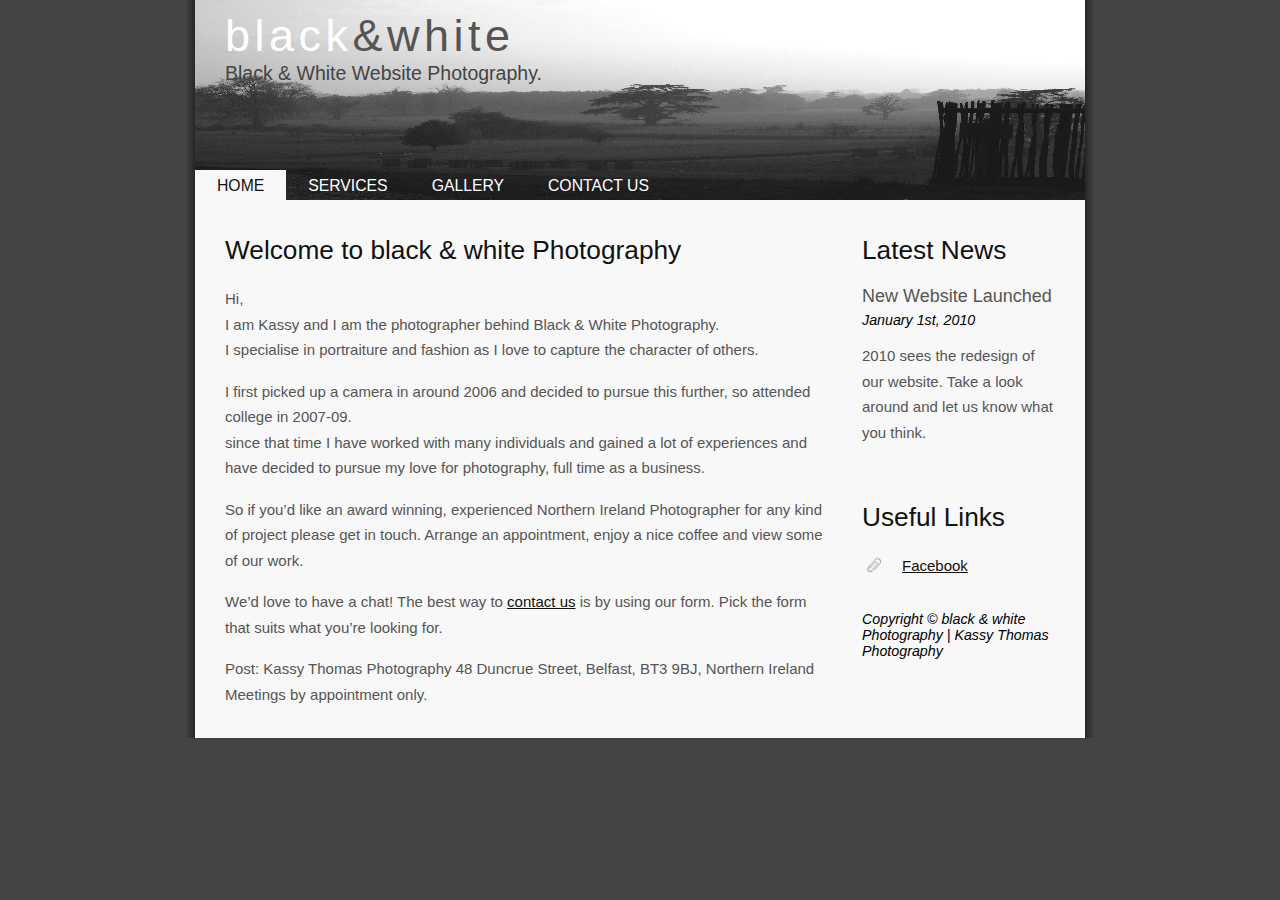
<file: index.html>
<!DOCTYPE HTML>
<html>

<head>
  <meta charset="utf-8">
  <meta name="viewport" content="width=device-width, initial-scale=1">
  <link href="https://cdn.jsdelivr.net/npm/bootstrap@5.0.2/dist/css/bootstrap.min.css" rel="stylesheet" integrity="sha384-EVSTQN3/azprG1Anm3QDgpJLIm9Nao0Yz1ztcQTwFspd3yD65VohhpuuCOmLASjC" crossorigin="anonymous">
  <title>black &amp; white Photography - Home Page</title>
  <meta name="description" content="website description" />
  <meta name="keywords" content="website keywords, website keywords" />
  <meta http-equiv="content-type" content="text/html; charset=windows-1252" />
  <link rel="stylesheet" type="text/css" href="css/style.css" title="style" />
</head>

<body>
  <div id="main">
    <div id="header">
      <div id="logo">
        <div id="logo_text">
          <!-- class="logo_colour", allows you to change the colour of the text -->
          <h1><a href="index.html">black<span class="logo_colour">&amp;white</span></a></h1>
          <h2>Black &amp; White Website Photography.</h2>
        </div>
      </div>
      <div id="menubar">
        <ul id="menu">
          <!-- put class="selected" in the li tag for the selected page - to highlight which page you're on -->
          <li  class="selected"><a href="index.html">Home</a></li>
          <li><a href="services.html">Services</a></li>
          <li><a href="gallery.html">Gallery</a></li>
          <li><a href="contact.html">Contact Us</a></li>
        </ul>
      </div>
    </div>
    <div id="content_header"></div>
    <div id="site_content">
      <div class="sidebar">
        <!-- insert your sidebar items here -->
        <h3>Latest News</h3>
        <h4>New Website Launched</h4>
        <h5>January 1st, 2010</h5>
        <p>2010 sees the redesign of our website. Take a look around and let us know what you think.<br />
        </p>
        <h4>&nbsp;</h4>
        
        <h3>Useful Links</h3>
        <ul>
          <li><a href="#">Facebook</a></li>
        </ul>
        <h5>Copyright &copy; black &amp; white Photography | Kassy Thomas Photography</h5>
      </div>
      <div id="content">
        <!-- insert the page content here -->
        <h1>Welcome to  black &amp; white Photography</h1>
        <p>Hi,<br>
          I am Kassy and I am the photographer behind Black &amp; White Photography.<br>
        I specialise in portraiture and fashion as I love to capture the character of others.</p>
        <p>          I first picked up a camera in around 2006 and decided to pursue this further, so attended college in 2007-09.<br>
        since that time I have worked with many individuals and gained a lot of experiences and have decided to pursue my love for photography, full time as a business.</p>
        <p>So if you&rsquo;d like an award winning, experienced Northern Ireland Photographer for any kind of project please get in touch. Arrange an appointment, enjoy a nice coffee and view some of our work.</p>
        <p>We&rsquo;d love to have a chat! The best way to <a href="contact.html">contact us</a> is by using our form. Pick the form that suits what you&rsquo;re looking for.</p>
        <p>Post: Kassy Thomas Photography 48 Duncrue Street, Belfast, BT3 9BJ, Northern Ireland<br>
          Meetings by appointment only.</p>
      </div>
    </div>
  </div>
</body>
</html>
</file>
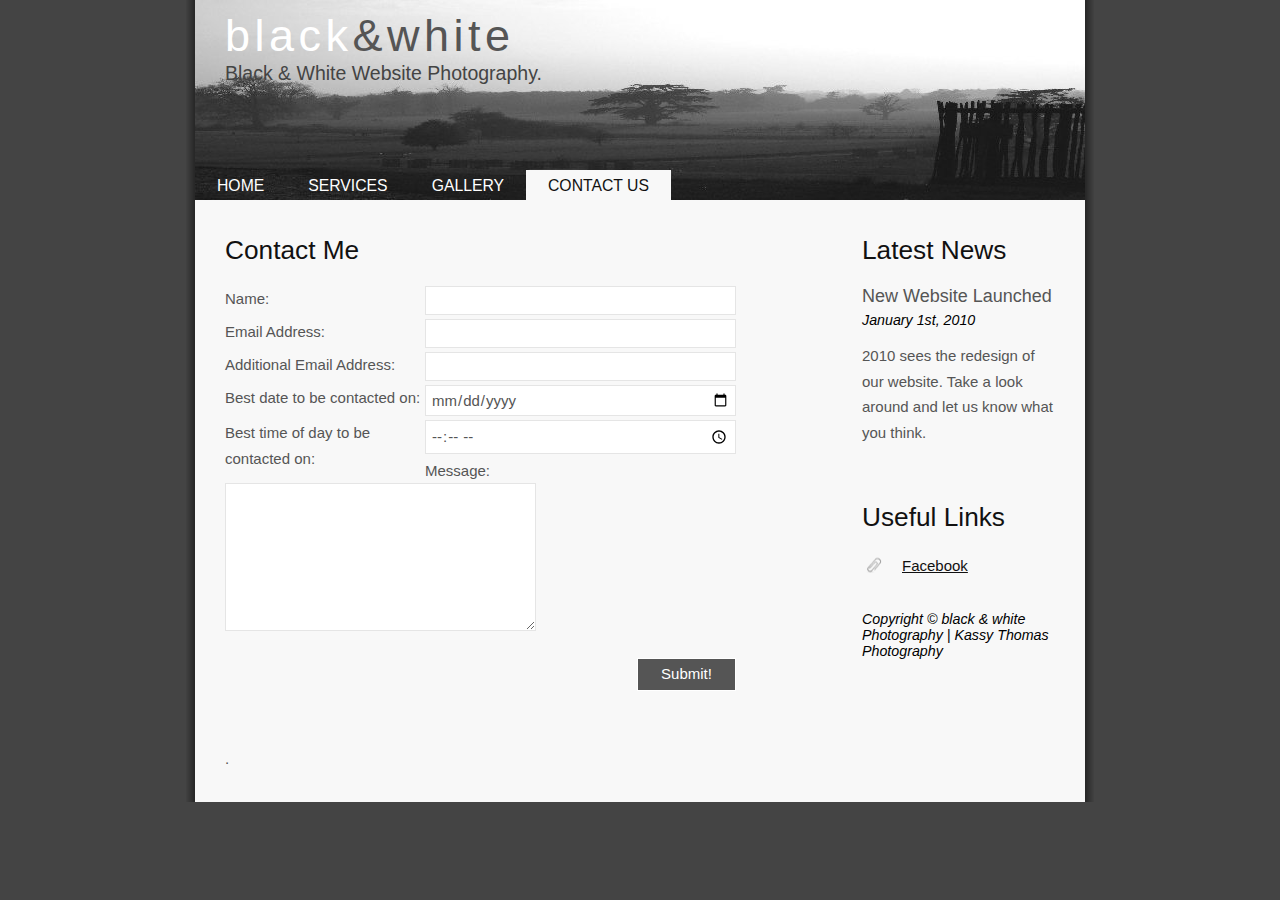
<file: contact.html>
<!DOCTYPE HTML>
<html>

<head>
  <meta charset="utf-8">
  <meta name="viewport" content="width=device-width, initial-scale=1">
  <link href="https://cdn.jsdelivr.net/npm/bootstrap@5.0.2/dist/css/bootstrap.min.css" rel="stylesheet" integrity="sha384-EVSTQN3/azprG1Anm3QDgpJLIm9Nao0Yz1ztcQTwFspd3yD65VohhpuuCOmLASjC" crossorigin="anonymous">
  <title>black &amp; white Photography - Contact Us</title>
  <meta name="description" content="website description" />
  <meta name="keywords" content="website keywords, website keywords" />
  <meta http-equiv="content-type" content="text/html; charset=windows-1252" />
  <link rel="stylesheet" type="text/css" href="css/style.css" title="style" />

  <script>
  function validate() {
      
    let x = document.forms["myForm"]["name"].value;
    if (x == "") {
    alert("Name must be filled out!");
    return false;
    }

    let b = document.forms["myForm"]["email"].value;
  if (b == "") {
    alert("Email must be filled out!");
    return false;
  }

  let h = document.forms["myForm"]["email2"].value;
  if (h == "") {
    alert("Additional Email must be filled out!");
    return false;
  }

  let j = document.forms["myForm"]["enquiry"].value;
  if (j == "") {
    alert("Message must be filled out!");
    return false;
  }

  let p = document.forms["myForm"]["date"].value;
  if (p == "") {
    alert("Date must be filled out!");
    return false;
  }

  let r = document.forms["myForm"]["time"].value;
  if (r == "") {
    alert("Time must be filled out!");
    return false;
  }
  }
  </script>
</head>

<body>
  <div id="main">
    <div id="header">
      <div id="logo">
        <div id="logo_text">
          <!-- class="logo_colour", allows you to change the colour of the text -->
          <h1><a href="index.html">black<span class="logo_colour">&amp;white</span></a></h1>
          <h2>Black &amp; White Website Photography.</h2>
        </div>
      </div>
      <div id="menubar">
        <ul id="menu">
          <!-- put class="selected" in the li tag for the selected page - to highlight which page you're on -->
          <li><a href="index.html">Home</a></li>
          <li><a href="services.html">Services</a></li>
          <li><a href="gallery.html">Gallery</a></li>
          <li class="selected"><a href="contact.html">Contact Us</a></li>
        </ul>
      </div>
    </div>
    <div id="content_header"></div>
    <div id="site_content">
      <div class="sidebar">
        <!-- insert your sidebar items here -->
        <h3>Latest News</h3>
        <h4>New Website Launched</h4>
        <h5>January 1st, 2010</h5>
        <p>2010 sees the redesign of our website. Take a look around and let us know what you think.<br />
        </p>
        <h4>&nbsp;</h4>
        <h3>Useful Links</h3>
        <ul>
          <li><a href="#">Facebook</a></li>
        </ul>
        <h5>Copyright &copy; black &amp; white Photography | Kassy Thomas Photography</h5>
      </div>
      <div id="content">
        <!-- insert the page content here -->
        <h1>Contact Me</h1>



        <form name="myForm" action="/action_page.php" onsubmit="return validate()" method="post">
          <div class="form_settings">
            <p><span>Name: </span><input class="contact" type="text" name="name" value="" /></p>
            <p><span>Email Address: </span><input class="contact" type="text" name="email" value="" /></p>
            <p><span>Additional Email Address: </span><input class="contact" type="text" name="email2" value="" /></p>
            <p><span>Best date to be contacted on: </span><input class="date" type="date" name="date" value="" /></p>
            <p><span>Best time of day to be contacted on: </span><input class="time" type="time" name="time" value="" /></p>
            <p><span>Message: </span><textarea class="contact textarea" rows="8" cols="50" name="enquiry"></textarea></p>
            <p style="padding-top: 15px"><span>&nbsp;</span><input class="submit" type="submit" name="contact_submitted" value="Submit!" /></p>
          </div>
        </form>
    
        <p><br /><br />
        .</p>
      </div>
    </div>
  </div>
</body>
</html>
</file>
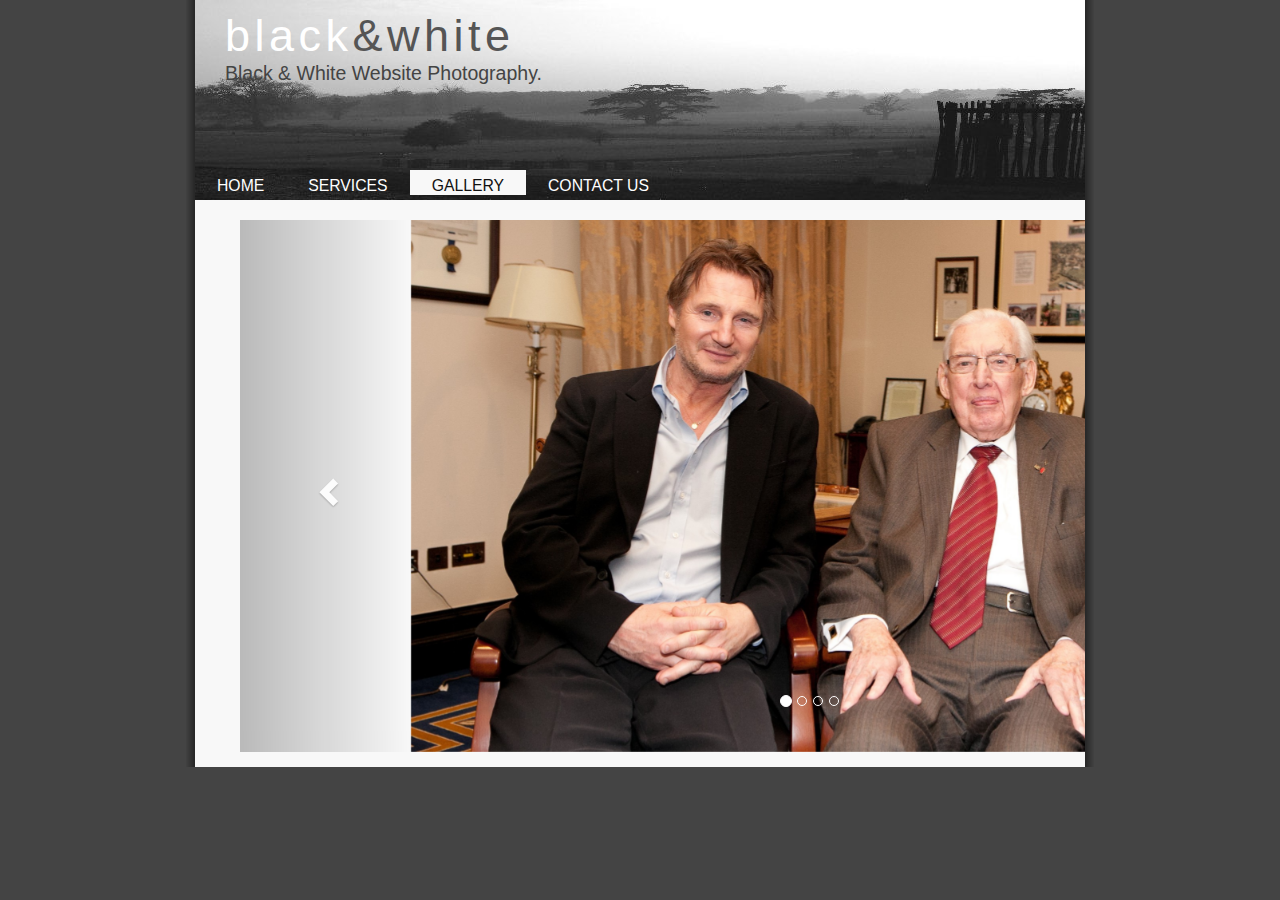
<file: gallery.html>
<!DOCTYPE HTML>
<html>

<head>
  <meta charset="utf-8">
  <meta name="viewport" content="width=device-width, initial-scale=1">
  <link href="https://cdn.jsdelivr.net/npm/bootstrap@5.0.2/dist/css/bootstrap.min.css" rel="stylesheet" integrity="sha384-EVSTQN3/azprG1Anm3QDgpJLIm9Nao0Yz1ztcQTwFspd3yD65VohhpuuCOmLASjC" crossorigin="anonymous">
  <link rel="stylesheet" href="https://maxcdn.bootstrapcdn.com/bootstrap/3.4.1/css/bootstrap.min.css">
  <script src="https://ajax.googleapis.com/ajax/libs/jquery/3.6.4/jquery.min.js"></script>
  <script src="https://maxcdn.bootstrapcdn.com/bootstrap/3.4.1/js/bootstrap.min.js"></script>
  <title>black &amp; white Photography - Gallery</title>
  <meta name="description" content="website description" />
  <meta name="keywords" content="website keywords, website keywords" />
  <meta http-equiv="content-type" content="text/html; charset=windows-1252" />
  <link rel="stylesheet" type="text/css" href="css/style.css" title="style" />

  <style>
    .carousel-inner > .item > img,
    .carousel-inner > .item > a > img {
    width: 70%;
    margin: auto;
  }
    </style>

</head>

<body>
  <div id="main">
    <div id="header">
      <div id="logo">
        <div id="logo_text">
          <!-- class="logo_colour", allows you to change the colour of the text -->
          <h1><a href="index.html">black<span class="logo_colour">&amp;white</span></a></h1>
          <h2>Black &amp; White Website Photography.</h2>
        </div>
      </div>
      <div id="menubar">
        <ul id="menu">
          <!-- put class="selected" in the li tag for the selected page - to highlight which page you're on -->
          <li><a href="index.html">Home</a></li>
          <li><a href="services.html">Services</a></li>
          <li class="selected"><a href="gallery.html">Gallery</a></li>
          <li><a href="contact.html">Contact Us</a></li>
        </ul>
      </div>
    </div>
    <div id="content_header"></div>
    <div id="site_content">
      <div class="sidebar">
        <!-- insert your sidebar items here -->
        <h3>Latest News</h3>
        <h4>New Website Launched</h4>
        <h5>January 1st, 2010</h5>
        <p>2010 sees the redesign of our website. Take a look around and let us know what you think.<br />
        </p>
        <h4>&nbsp;</h4>
        
        <h3>Useful Links</h3>
        <ul>
          <li><a href="#">Facebook</a></li>
        </ul>
        <h5>Copyright &copy; black &amp; white Photography | Kassy Thomas Photography</h5>
    </div>

    <div id="content">
        <!-- insert the page content here -->
        <div class="container">
        <div id="myCarousel" class="carousel slide">
            <!-- Indicators -->
            <ol class="carousel-indicators">
                <li class="item1 active"></li>
                <li class="item2"></li>
                <li class="item3"></li>
                <li class="item4"></li>
            </ol>

            <!-- Wrapper for slides -->
            <div class="carousel-inner" role="listbox">

                <div class="item">
                    <img src="/gallery/commercial/Comm001.jpg" alt="Comm001">
                  </div>

                  <div class="item">
                    <img src="/gallery/commercial/Comm002.jpg" alt="Comm002">
                  </div>

                  <div class="item">
                    <img src="/gallery/commercial/Comm003.jpg" alt="Comm003">
                  </div>

                  <div class="item">
                    <img src="/gallery/commercial/Comm004.jpg" alt="Comm004">
                </div>

                <div class="item">
                    <img src="/gallery/commercial/Comm005.jpg" alt="Comm005">
                  </div>

                  <div class="item">
                    <img src="/gallery/commercial/Comm006.jpg" alt="Comm006">
                  </div>

                  <div class="item">
                    <img src="/gallery/commercial/Comm007.jpg" alt="Comm007">
                  </div>

                  <div class="item active">
                    <img src="/gallery/commercial/Comm008.jpg" alt="Comm008">
                </div>

                <div class="item">
                    <img src="/gallery/commercial/Comm009.jpg" alt="Comm009">
                  </div>

                  <div class="item">
                    <img src="/gallery/portraits/Port0215.jpg" alt="Port0215">
                  </div>

                  <div class="item">
                    <img src="/gallery/portraits/Port023 (1).jpg" alt="Port023 (1)">
                  </div>

                  <div class="item">
                    <img src="/gallery/portraits/Port023.jpg" alt="Port023">
                </div>

                <div class="item">
                    <img src="/gallery/portraits/Port025.jpg" alt="Port025">
                  </div>

                  <div class="item">
                    <img src="/gallery/portraits/Port027.jpg" alt="Port027">
                  </div>

                  <div class="item">
                    <img src="/gallery/portraits/Port029.jpg" alt="Port029">
                  </div>

                  <div class="item">
                    <img src="/gallery/portraits/Port031.jpg" alt="Port031">
                  </div>

                  <div class="item">
                    <img src="/gallery/portraits/Port032.jpg" alt="Port032">
                  </div>

                  <div class="item">
                    <img src="/gallery/weddings/Wed001.jpg" alt="Wed001">
                  </div>

                  <div class="item">
                    <img src="/gallery/weddings/Wed002.jpg" alt="Wed002">
                  </div>

                  <div class="item">
                    <img src="/gallery/weddings/Wed003.jpg" alt="Wed003">
                  </div>

                  <div class="item">
                    <img src="/gallery/weddings/Wed004.jpg" alt="Wed004">
                  </div>

                  <div class="item">
                    <img src="/gallery/weddings/Wed005.jpg" alt="Wed005">
                  </div>

                  <div class="item">
                    <img src="/gallery/weddings/Wed007.jpg" alt="Wed007">
                  </div>

                  <div class="item">
                    <img src="/gallery/weddings/Wed008.jpg" alt="Wed008">
                  </div>
            </div>

                    <!-- Left and right controls -->
                <a class="left carousel-control" href="#myCarousel" role="button" data-slide="prev">
                <span class="glyphicon glyphicon-chevron-left" aria-hidden="true"></span>
                <span class="sr-only">Previous</span>
                </a>
                <a class="right carousel-control" href="#myCarousel" role="button" data-slide="next">
                <span class="glyphicon glyphicon-chevron-right" aria-hidden="true"></span>
                <span class="sr-only">Next</span>
                </a>
        </div>
    </div>
    </div>
    </div>
  </div>
</body>
</html>
</file>
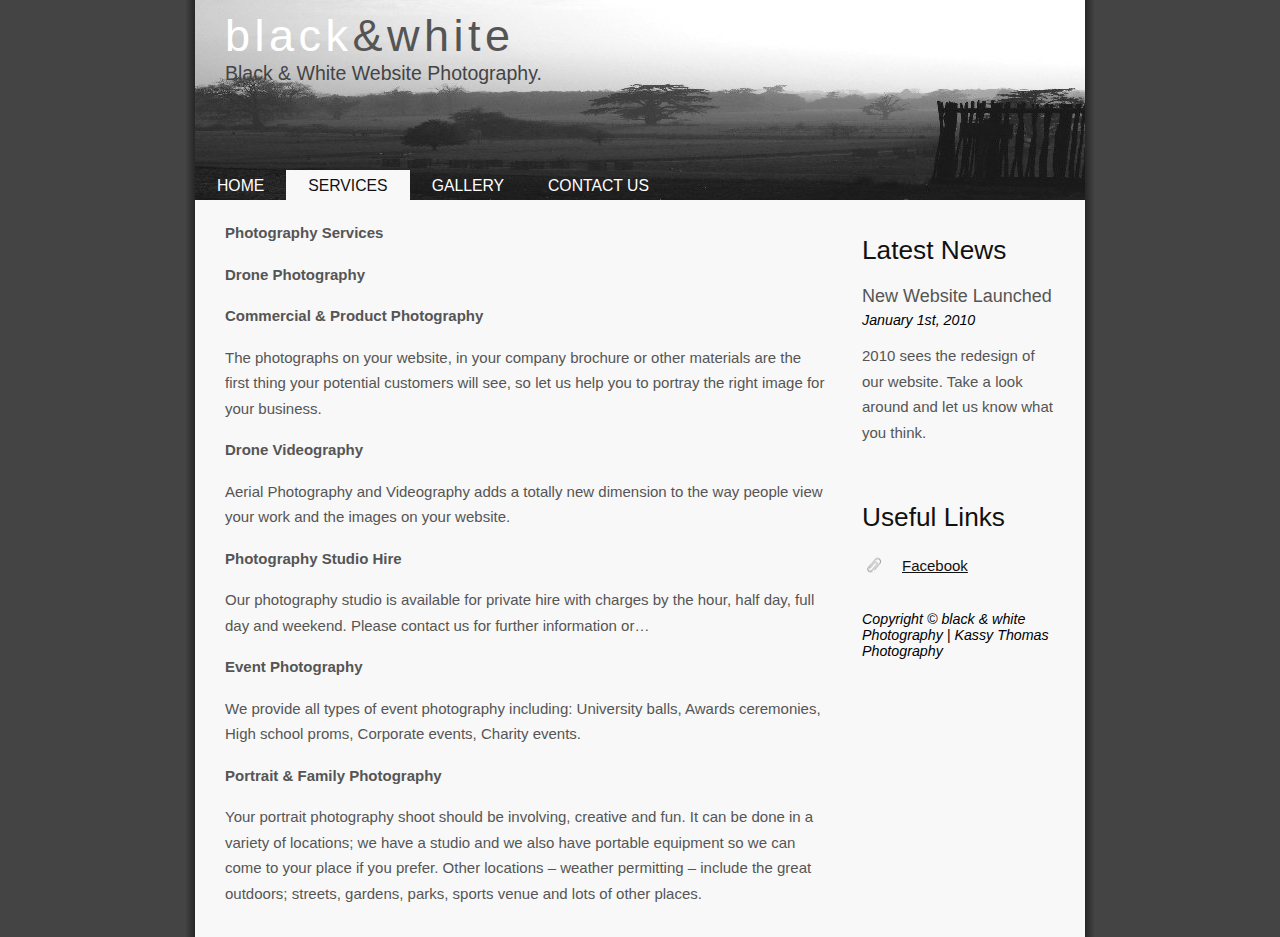
<file: services.html>
<!DOCTYPE HTML>
<html>

<head>
  <meta charset="utf-8">
  <meta name="viewport" content="width=device-width, initial-scale=1">
  <link href="https://cdn.jsdelivr.net/npm/bootstrap@5.0.2/dist/css/bootstrap.min.css" rel="stylesheet" integrity="sha384-EVSTQN3/azprG1Anm3QDgpJLIm9Nao0Yz1ztcQTwFspd3yD65VohhpuuCOmLASjC" crossorigin="anonymous">
  <title>black &amp; white Photography - Services</title>
  <meta name="description" content="website description" />
  <meta name="keywords" content="website keywords, website keywords" />
  <meta http-equiv="content-type" content="text/html; charset=windows-1252" />
  <link rel="stylesheet" type="text/css" href="css/style.css" title="style" />
</head>

<body>
  <div id="main">
    <div id="header">
      <div id="logo">
        <div id="logo_text">
          <!-- class="logo_colour", allows you to change the colour of the text -->
          <h1><a href="index.html">black<span class="logo_colour">&amp;white</span></a></h1>
          <h2>Black &amp; White Website Photography.</h2>
        </div>
      </div>
      <div id="menubar">
        <ul id="menu">
          <!-- put class="selected" in the li tag for the selected page - to highlight which page you're on -->
          <li><a href="index.html">Home</a></li>
          <li class="selected"><a href="services.html">Services</a></li>
          <li><a href="gallery.html">Gallery</a></li>
          <li><a href="contact.html">Contact Us</a></li>
        </ul>
      </div>
    </div>
    <div id="content_header"></div>
    <div id="site_content">
      <div class="sidebar">
        <!-- insert your sidebar items here -->
        <h3>Latest News</h3>
        <h4>New Website Launched</h4>
        <h5>January 1st, 2010</h5>
        <p>2010 sees the redesign of our website. Take a look around and let us know what you think.<br />
        </p>
        <h4>&nbsp;</h4>
        <h3>Useful Links</h3>
        <ul>
          <li><a href="#">Facebook</a></li>
        </ul>
        <h5>Copyright &copy; black &amp; white Photography | Kassy Thomas Photography</h5>
      </div>
      <div id="content">
        <!-- insert the page content here -->
        <div class="container">
          <div class="row">
            <div class="col-sm">
              <p><strong>Photography Services</strong> </p>
            </div>
            <div class="col-sm">
              <p><strong>Drone Photography</strong></p>
            </div>
            <div class="col-sm">
              <p><strong>Commercial &amp; Product Photography</strong></p>
              <p>The photographs on your website, in your company brochure or other materials are the first thing your potential customers will see, so let us help you to portray the right image for your business. </p>
            </div>
          </div>
        </div>

        <div class="row">
          <div class="col-6 col-lg-5"><p><strong>Drone Videography</strong></p>
            <p>Aerial Photography and Videography adds a totally new dimension to the way people view your work and the images on your website. </p>
          </div>
          <div class="col-6 col-lg-5"><p><strong>Photography Studio Hire</strong></p>
            <p>Our photography studio is available for private hire with charges by the hour, half day, full day and weekend. Please contact us for further information or&hellip;</p>
          </div>
        
          <!-- Force next columns to break to new line -->
          <div class="w-100"></div>
        
          <div class="col-6 col-lg-5"><p><strong>Event Photography</strong></p>
            <p>We provide all types of event photography including: University balls, Awards ceremonies, High school proms, Corporate events, Charity events.</p>
          </div>
          <div class="col-6 col-lg-5"><p><strong>Portrait &amp; Family Photography</strong></p>
            <p>Your portrait photography shoot should be involving, creative and fun. It can be done in a variety of locations; we have a studio and we also have portable equipment so we can come to your place if you prefer. Other locations &ndash; weather permitting &ndash; include the great outdoors; streets, gardens, parks, sports venue and lots of other places.</p>
          </div>
        </div>
      </div>
    </div>
  </div>
</body>
</html>
</file>
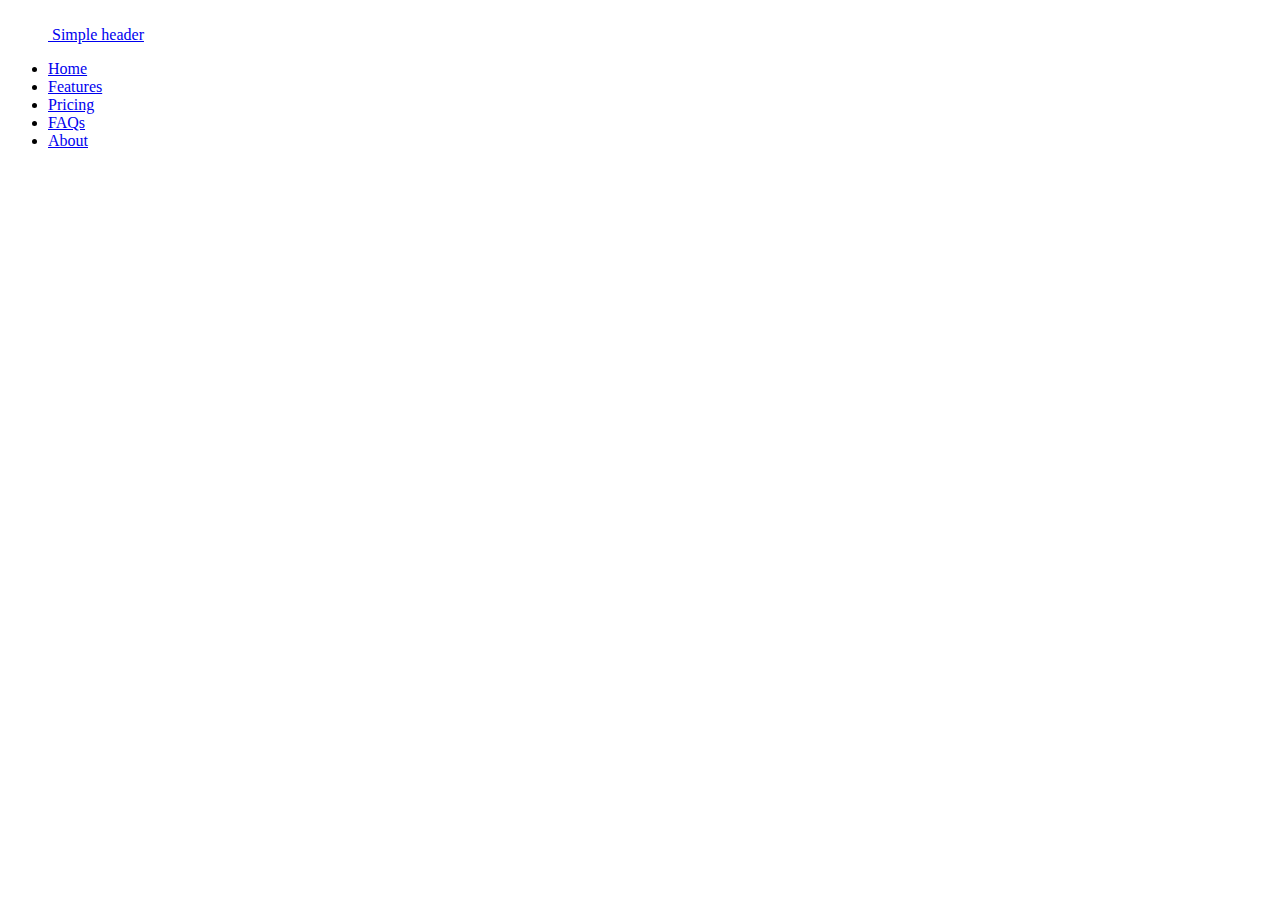
<file: script-library (old)/Headers/header1.html>
<!doctype html>
<html lang="en">
  <head>
    <meta charset="utf-8">
    <meta name="viewport" content="width=device-width, initial-scale=1">

    <link href="https://cdn.jsdelivr.net/npm/bootstrap@5.0.2/dist/css/bootstrap.min.css" rel="stylesheet" integrity="sha384-EVSTQN3/azprG1Anm3QDgpJLIm9Nao0Yz1ztcQTwFspd3yD65VohhpuuCOmLASjC" crossorigin="anonymous">

    <style>
      
    </style>

  </head>
  
<body>
    <div class="container-fluid relative; min-height: 100vh text-center">
        <div class="container">
            <header class="d-flex flex-wrap justify-content-center py-3 mb-4 border-bottom">
                <a href="/" class="d-flex align-items-center mb-3 mb-md-0 me-md-auto text-dark text-decoration-none">
                <svg class="bi me-2" width="40" height="32"><use xlink:href="#bootstrap"/></svg>
                <span class="fs-4">Simple header</span>
                </a>
    
          <ul class="nav nav-pills">
            <li class="nav-item"><a href="#" class="nav-link active" aria-current="page">Home</a></li>
            <li class="nav-item"><a href="#" class="nav-link">Features</a></li>
            <li class="nav-item"><a href="#" class="nav-link">Pricing</a></li>
            <li class="nav-item"><a href="#" class="nav-link">FAQs</a></li>
            <li class="nav-item"><a href="#" class="nav-link">About</a></li>
          </ul>
        </header>
      </div>
</div>

</body>

</html>
</file>
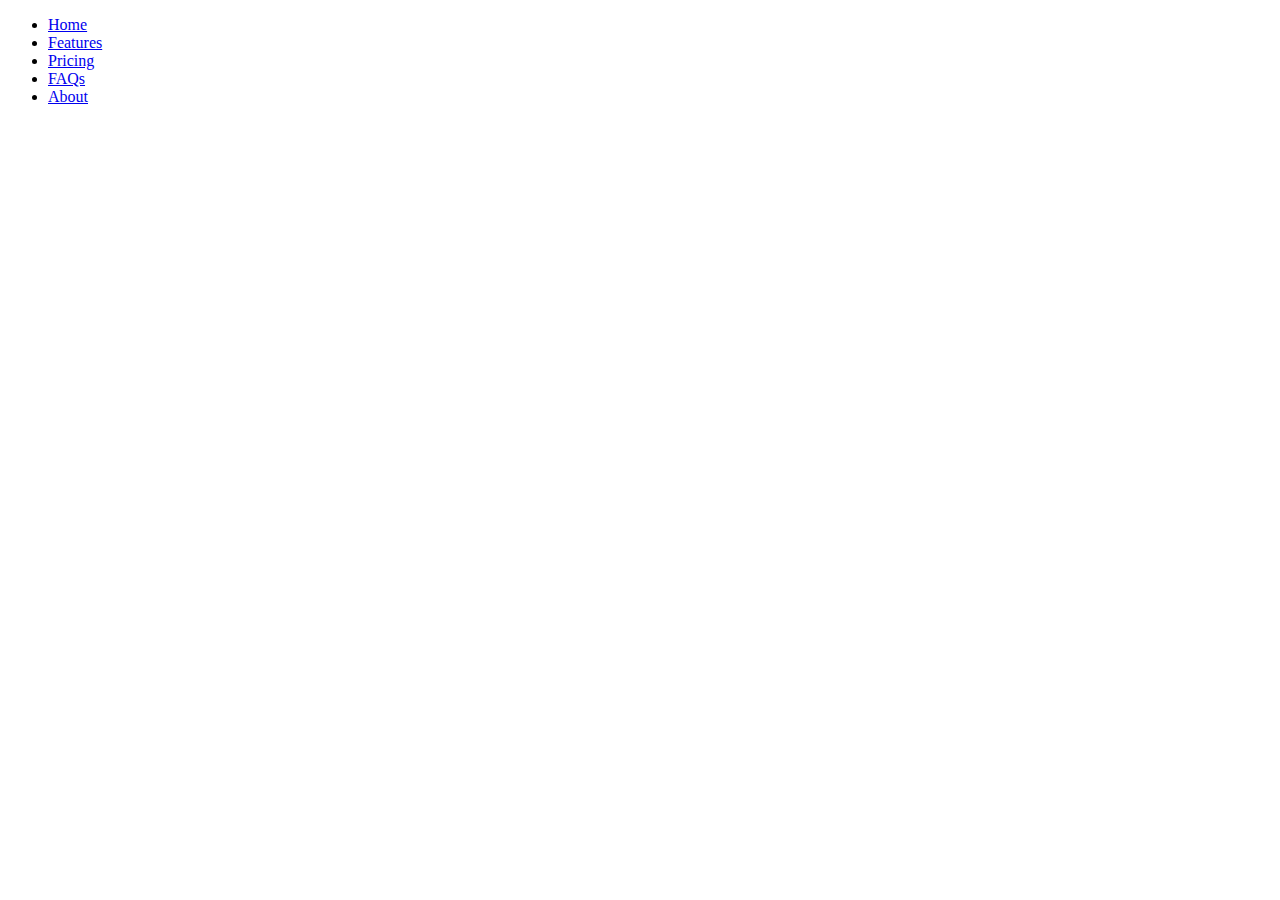
<file: script-library (old)/Headers/header2.html>
<!doctype html>
<html lang="en">
  <head>
    <meta charset="utf-8">
    <meta name="viewport" content="width=device-width, initial-scale=1">

    <link href="https://cdn.jsdelivr.net/npm/bootstrap@5.0.2/dist/css/bootstrap.min.css" rel="stylesheet" integrity="sha384-EVSTQN3/azprG1Anm3QDgpJLIm9Nao0Yz1ztcQTwFspd3yD65VohhpuuCOmLASjC" crossorigin="anonymous">

    <style>
      
    </style>

  </head>
  
<body>

    <div class="container">
        <header class="d-flex justify-content-center py-3">
          <ul class="nav nav-pills">
            <li class="nav-item"><a href="#" class="nav-link active" aria-current="page">Home</a></li>
            <li class="nav-item"><a href="#" class="nav-link">Features</a></li>
            <li class="nav-item"><a href="#" class="nav-link">Pricing</a></li>
            <li class="nav-item"><a href="#" class="nav-link">FAQs</a></li>
            <li class="nav-item"><a href="#" class="nav-link">About</a></li>
          </ul>
        </header>
      </div>
    

</body>

</html>
</file>
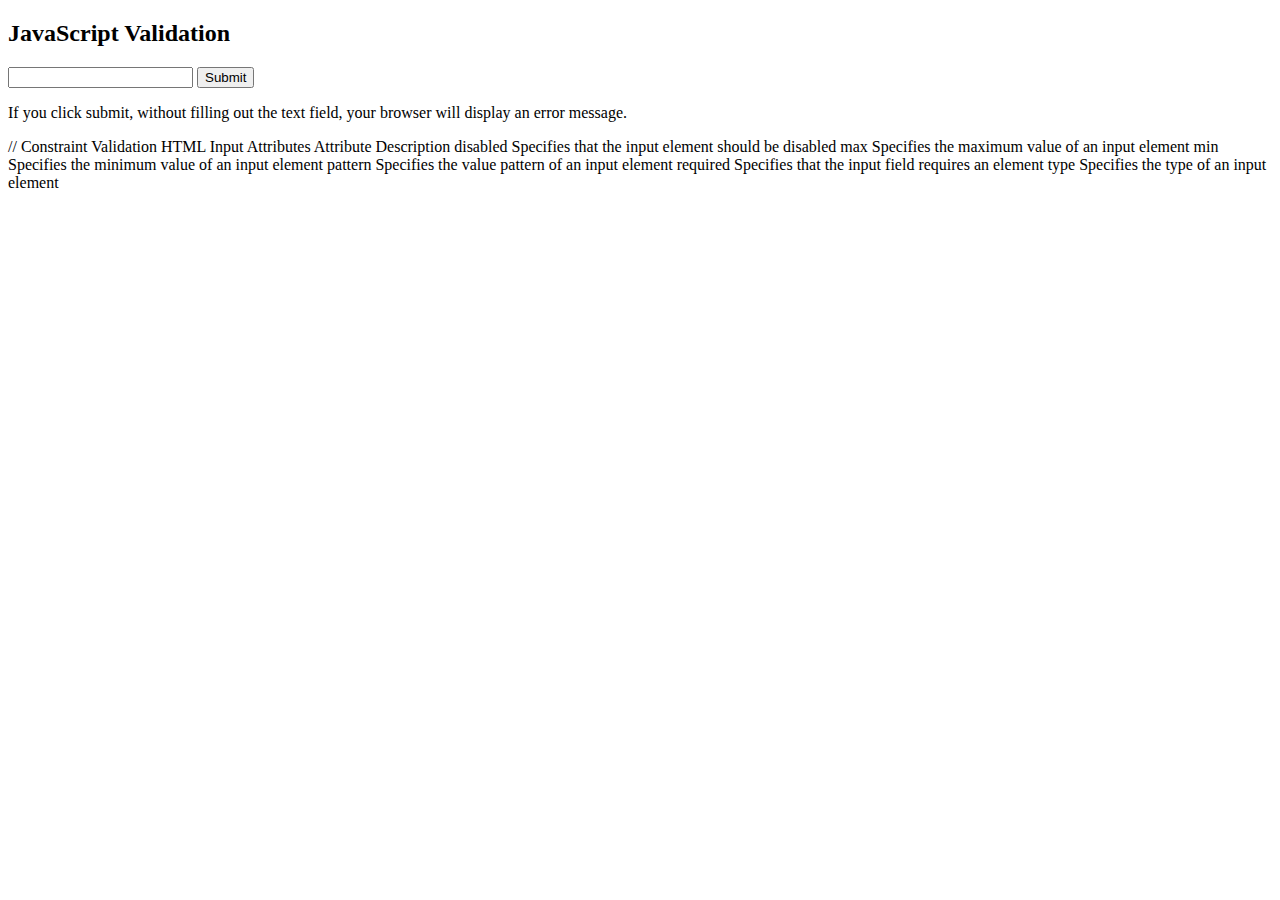
<file: script-library (old)/JavaScript Validation/form-browser-validation.html>
<!DOCTYPE html>
<html>
<body>

<h2>JavaScript Validation</h2>

<form action="/action_page.php" method="post">
  <input type="text" name="fname" required>
  <input type="submit" value="Submit">
</form>

<p>If you click submit, without filling out the text field,
your browser will display an error message.</p>

</body>
</html>

// Constraint Validation HTML Input Attributes
Attribute	Description
disabled	Specifies that the input element should be disabled
max	Specifies the maximum value of an input element
min	Specifies the minimum value of an input element
pattern	Specifies the value pattern of an input element
required	Specifies that the input field requires an element
type 	Specifies the type of an input element
</file>
<file: css/style.css>
html
{ height: 100%;}

*
{ margin: 0;
  padding: 0;}

body
{ font: normal 15px arial, sans-serif;
  background: #444;
  color: #555;}

p
{ padding: 0 0 16px 0;
  line-height: 1.7em;}

img
{ border: 0;}

h1, h2, h3, h4, h5, h6 
{ font: normal 175% 'century gothic', arial, sans-serif;
  color: #111;
  margin: 0 0 15px 0;
  padding: 15px 0 5px 0;}

h2
{ font: normal 175% 'century gothic', arial, sans-serif;
  color: #444;}

h4, h5, h6
{ margin: 0;
  padding: 0 0 5px 0;
  font: normal 120% arial, sans-serif;
  color: #555;}

h5, h6
{ font: italic 95% arial, sans-serif;
  padding: 0 0 15px 0;
  color: #000;}

h6
{ color: #888;}

a, a:hover
{ outline: none;
  color: #111;
  text-decoration: underline;}

a:hover
{ text-decoration: none;}

blockquote
{ margin: 20px 0 20px 0; 
  padding: 10px 20px 0 20px;
  border: 1px solid #E5E5DB;
  background: #F5F5F1;}

ul
{ margin: 2px 0 22px 17px;}

ul li
{ list-style-type: circle;
  margin: 0 0 6px 0; 
  padding: 0 0 4px 5px;}

ol
{ margin: 8px 0 22px 20px;}

ol li
{ margin: 0 0 11px 0;}

#main, #header, #logo, #menubar, #site_content, #footer
{ margin-left: auto; 
  margin-right: auto;}

#main
{ width: 910px;
  background: url(../images/content.png) repeat-y;}

#header
{ width: 890px;
  background: url(../images/back.png) repeat-x;}

#logo
{ width: 890px;
  position: relative;
  height: 200px;
  background: url(../images/logo.jpg) no-repeat;}

#logo #logo_text 
{ position: absolute; 
  top: 0px;
  left: 30px;}

#logo h1, #logo h2
{ font: normal 300% 'century gothic', arial, sans-serif;
  border-bottom: 0;
  text-transform: none;
  margin: 0;}

#logo_text h1, #logo_text h1 a, #logo_text h1 a:hover 
{ padding: 10px 0 0 0;
  color: #FFF;
  letter-spacing: 0.1em;
  text-decoration: none;}

#logo_text h1 a .logo_colour
{ color: #555;}

#logo_text h2
{ font-size: 130%;
  padding: 0;
  color: #444;}

#menubar
{ width: 890px;
  height: 35px;
  padding: 8px 0 0 0;
  margin: -45px 0 0 0;
  position: relative;
  z-index: 1;
  float: left;} 

ul#menu
{ float: left;
  margin: 0;}

ul#menu li
{ float: left;
  margin: 5px 0 0 0;
  padding: 0 0 0 6px;
  list-style: none;}

ul#menu li a
{ letter-spacing: 0em;
  font: normal 105% arial, sans-serif;
  text-transform: uppercase;
  display: block; 
  float: left; 
  height: 20px;
  text-decoration: none; 
  padding: 9px 22px 5px 16px;
  text-align: center;
  color: #FFF;
  border: 0;} 

ul#menu li.selected a
{ height: 25px;
  color: #111;
  padding: 7px 22px 5px 16px;}

ul#menu li.selected
{ margin: 7px 0 0 0;
  background: #F8F8F8;}

ul#menu li a:hover
{ color: #888;}

#site_content
{ width: 890px;
  overflow: hidden;
  background: #F8F8F8;} 

.sidebar
{ float: right;
  width: 198px;
  padding: 20px 25px 15px 15px;}

.sidebar ul
{ width: 178px; 
  padding: 4px 0 0 0; 
  margin: 4px 0 30px 0;}

.sidebar li
{ list-style: none; 
  padding: 0 0 7px 0; }

.sidebar li a, .sidebar li a:hover
{ padding: 0 0 0 40px;
  display: block;
  background: transparent url(../images/link.png) no-repeat left center;} 

.sidebar li a.selected
{ color: #444;
  text-decoration: none;} 

#content
{ text-align: left;
  width: 600px;
  float: left;
  padding: 20px 0 15px 30px;}

#content ul
{ margin: 2px 0 22px 0px;}

#content ul li
{ list-style-type: none;
  background: url(../images/bullet.png) no-repeat;
  margin: 0 0 6px 0; 
  padding: 0 0 4px 25px;
  line-height: 1.5em;}

#footer
{ width: 890px;
  height: 33px;
  padding: 20px 0 4px 0;
  text-align: center; 
  background: #555;
  color: #AAA;
  border-top: 1px solid #FFF;
  letter-spacing: 0.2em;
  text-transform: uppercase;
  font-size: 80%;}

#footer a
{ color: #FFF;
  text-decoration: none;}

#footer a:hover
{ color: #FFF;
  text-decoration: none;}

.search
{ color: #5D5D5D; 
  border: 1px solid #BBB; 
  width: 134px; 
  padding: 4px; 
  font: 100% arial, sans-serif;}

#colours
{ height: 0px;
  text-align: right;
  padding: 66px 16px 0px 300px;}
  
.form_settings
{ margin: 15px 0 0 0;}

.form_settings p
{ padding: 0 0 4px 0;}

.form_settings span
{ float: left; 
  width: 200px; 
  text-align: left;}
  
.form_settings input, .form_settings textarea
{ padding: 5px; 
  width: 299px; 
  font: 100% arial; 
  border: 1px solid #E5E5E5; 
  background: #FFF; 
  color: #555;}
  
.form_settings .submit
{ font: 100% arial; 
  border: 1px solid; 
  width: 99px; 
  margin: 0 0 0 212px; 
  height: 33px;
  padding: 2px 0 3px 0;
  cursor: pointer; 
  background: #555; 
  color: #FFF;}

.form_settings textarea, .form_settings select
{ font: 100% arial; 
  width: 299px;}

.form_settings select
{ width: 310px;}

.form_settings .checkbox
{ margin: 4px 0; 
  padding: 0; 
  width: 14px;
  border: 0;
  background: none;}

table
{ margin: 10px 0 30px 0;}

table tr th, table tr td
{ background: #333;
  color: #FFF;
  padding: 7px 4px;
  text-align: left;}
  
table tr td
{ background: #eee;
  color: #555;
  border-top: 1px solid #FFF;}
</file>
